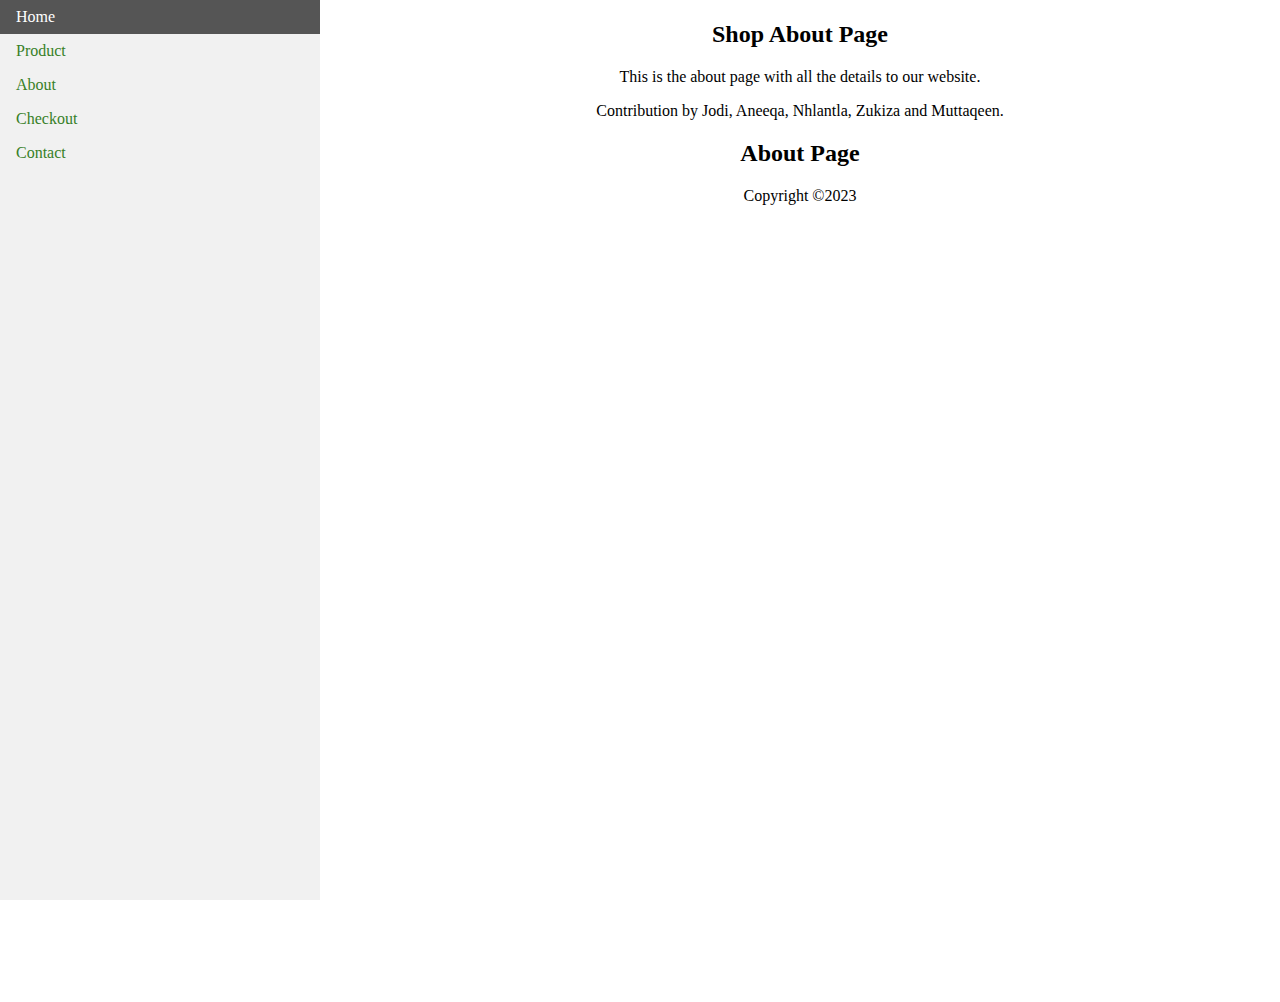
<file: HTML/about.html>
<!DOCTYPE html>
<html lang="en">
<head>
    <style>
        body {
          margin: 0;
        }
        
        ul {
          list-style-type: none;
          margin: 0;
          padding: 0;
          width: 25%;
          background-color: #f1f1f1;
          position: fixed;
          height: 100%;
          overflow: auto;
        }
        
        li a {
          display: block;
          color: #378027;
          padding: 8px 16px;
          text-decoration: none;
        }
        
        li a.active {
          background-color: #85ce08;
          color: white;
        }
        
        li a:hover:not(.active) {
          background-color: #555;
          color: white;
        }
        </style>
    <meta charset="UTF-8">
    <meta name="viewport" content="width=device-width, initial-scale=1.0">
    <title>About</title>
</head>
<body>
    <header>
        <nav>
            <ul>
                <li><a href="/index.html">Home</a></li>
                <li><a href="./product.html">Product</a></li>
                <li><a href="./about.html">About</a></li>
                <li><a href="./checkout.html">Checkout</a></li>
                <li><a href="./contact.html">Contact</Code></a></li>
            </ul>
        </nav>
    </header>
    <main>
  
    <div style="margin-left:25%;padding:1px 16px;height:1000px;">
      <center><h2>Shop About Page</h2>
      
          <p>This is the about page with all the details to our website.</p>
          <p>Contribution by Jodi, Aneeqa, Nhlantla, Zukiza and Muttaqeen.</p>
      <main>
          <h2>About Page</h2> 
      </main>
      <footer>
          <p>Copyright &copy;2023</p>
      </footer>
  </center>
</body>
</html>
</file>
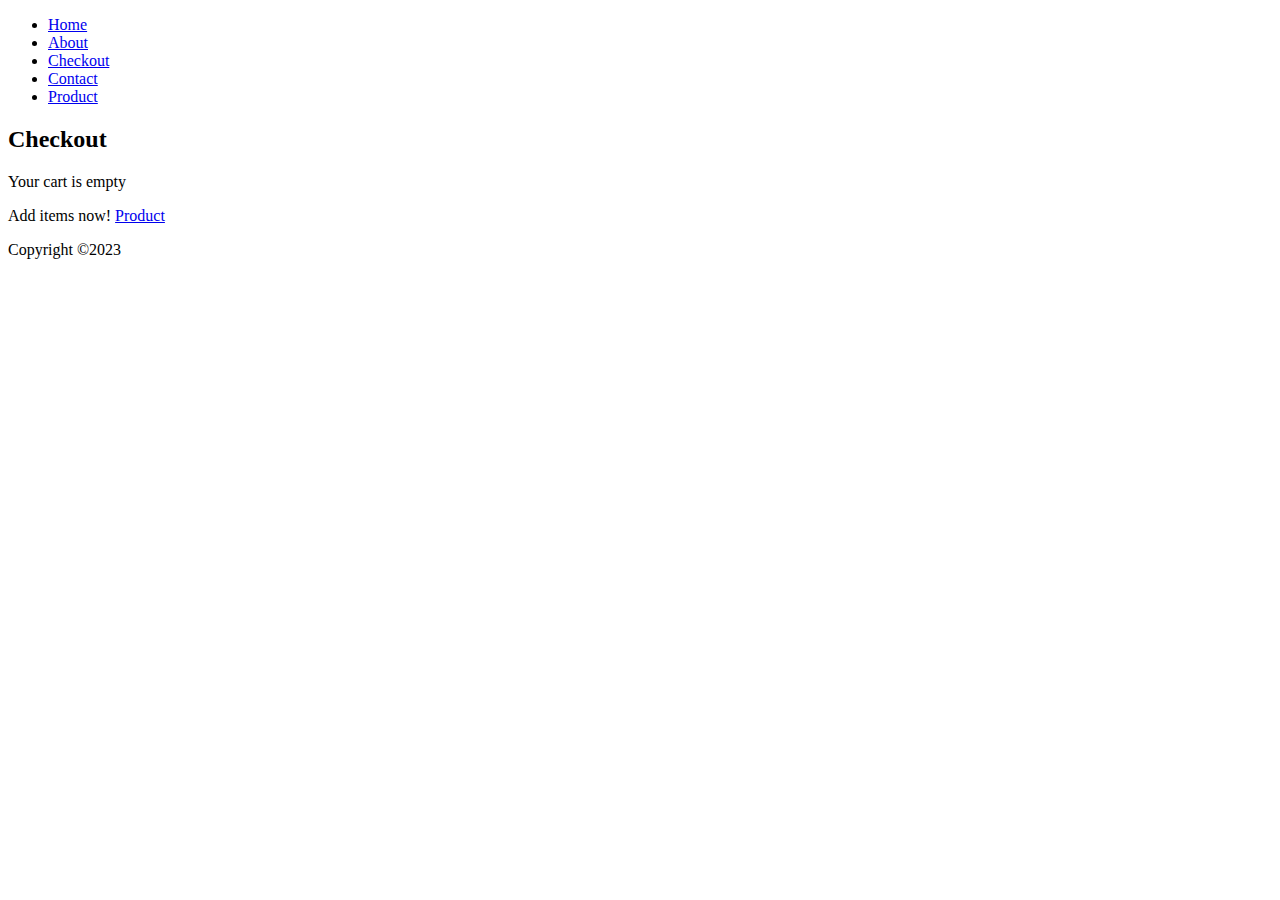
<file: HTML/checkout.html>
<!DOCTYPE html>
<html lang="en">
<head>
    <meta charset="UTF-8">
    <meta name="viewport" content="width=device-width, initial-scale=1.0">
    <title>Checkout</title>
</head>
<body>
    <header>
        <nav>
            <ul>
                <li><a href="../index.html">Home</a></li>
                <li><a href="./about.html">About</a></li>
                <li><a href="./checkout.html">Checkout</a></li>
                <li><a href="./contact.html">Contact</a></li>
                <li><a href="./product.html">Product</a></li>
            </ul>
        </nav>
    </header>
    <main>
        <h2>Checkout</h2>
        <p>Your cart is empty</p>
        <p>Add items now! <a href="./product.html">Product</a></p>
        <p> </p>
    </main>
    <footer>
        <p>Copyright &copy;2023</p>
    </footer>
</body>
</html>
</file>
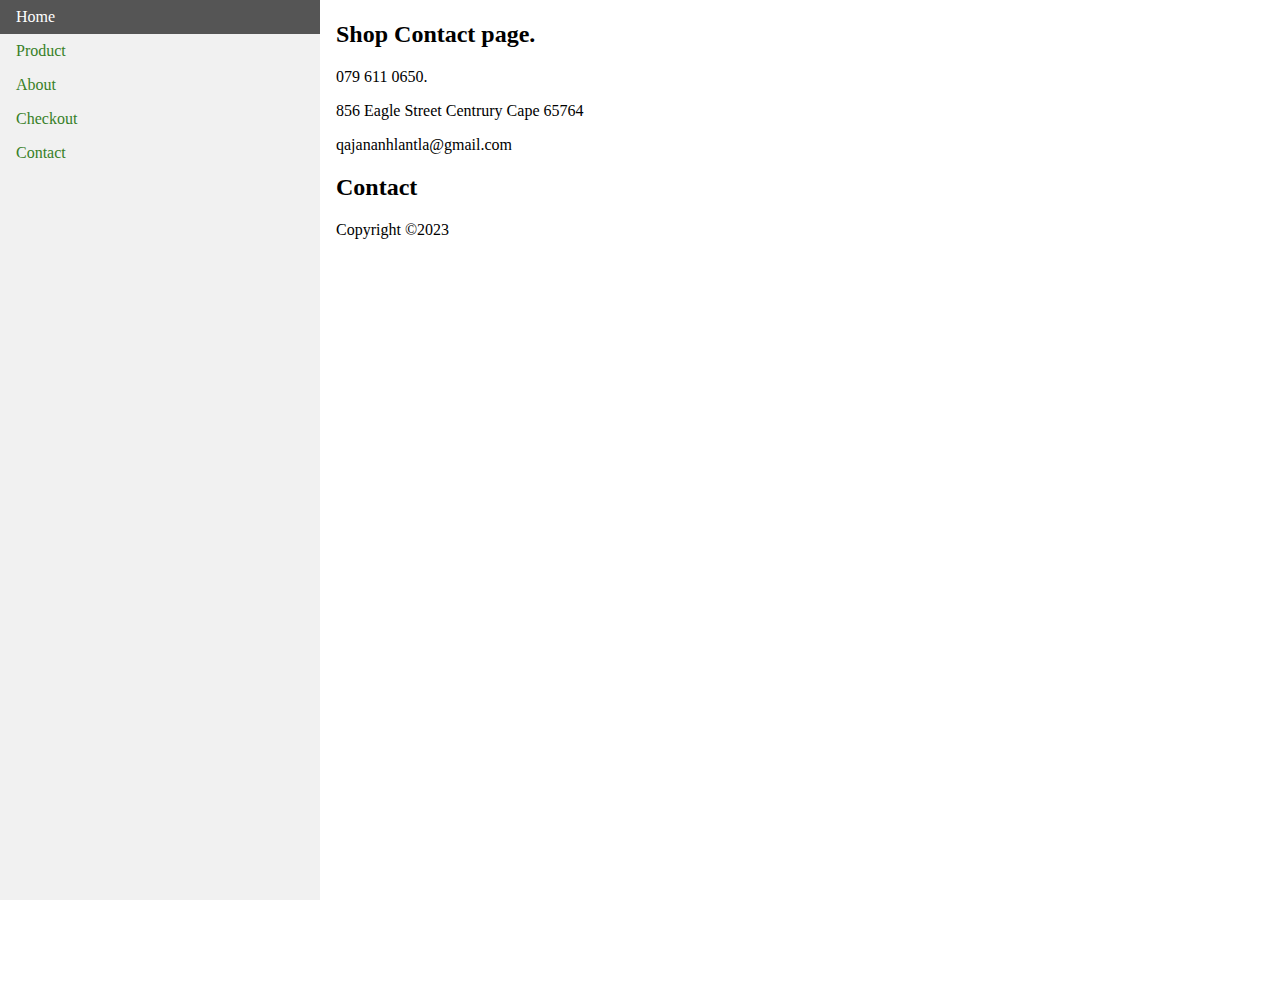
<file: HTML/contact.html>
<!DOCTYPE html>
<html lang="en">
<head>
    <style>
        body {
          margin: 0;
        }
        
        ul {
          list-style-type: none;
          margin: 0;
          padding: 0;
          width: 25%;
          background-color: #f1f1f1;
          position: fixed;
          height: 100%;
          overflow: auto;
        }
        
        li a {
          display: block;
          color: #378027;
          padding: 8px 16px;
          text-decoration: none;
        }
        
        li a.active {
          background-color: #85ce08;
          color: white;
        }
        
        li a:hover:not(.active) {
          background-color: #555;
          color: white;
        }
        </style>   
    <meta charset="UTF-8">
    <meta name="viewport" content="width=device-width, initial-scale=1.0">
    <title>Contact</title>
    </head>
    <body>
    <header>
        <nav>
            <ul>
                <li><a href="/index.html">Home</a></li>
                <li><a href="/HTML/product.html">Product</a></li>
                <li><a href="/HTML/about.html">About</a></li>
                <li><a href="/HTML/checkout.html">Checkout</a></li>
                <li><a href="/HTML/contact.html">Contact</Code></a></li>
            </ul>
        </nav>
    </header>
    <div style="margin-left:25%;padding:1px 16px;height:1000px;">
        <h2>Shop Contact page.</h2>
        <p>079 611 0650.</p>
        <p>856 Eagle Street
           Centrury Cape
           65764</p>
        <p>qajananhlantla@gmail.com</p>
    <main>
        <h2>Contact</h2>
    </main>
    <footer>
        <p>Copyright &copy;2023</p>
    </footer>
</body>
</html>
</file>
